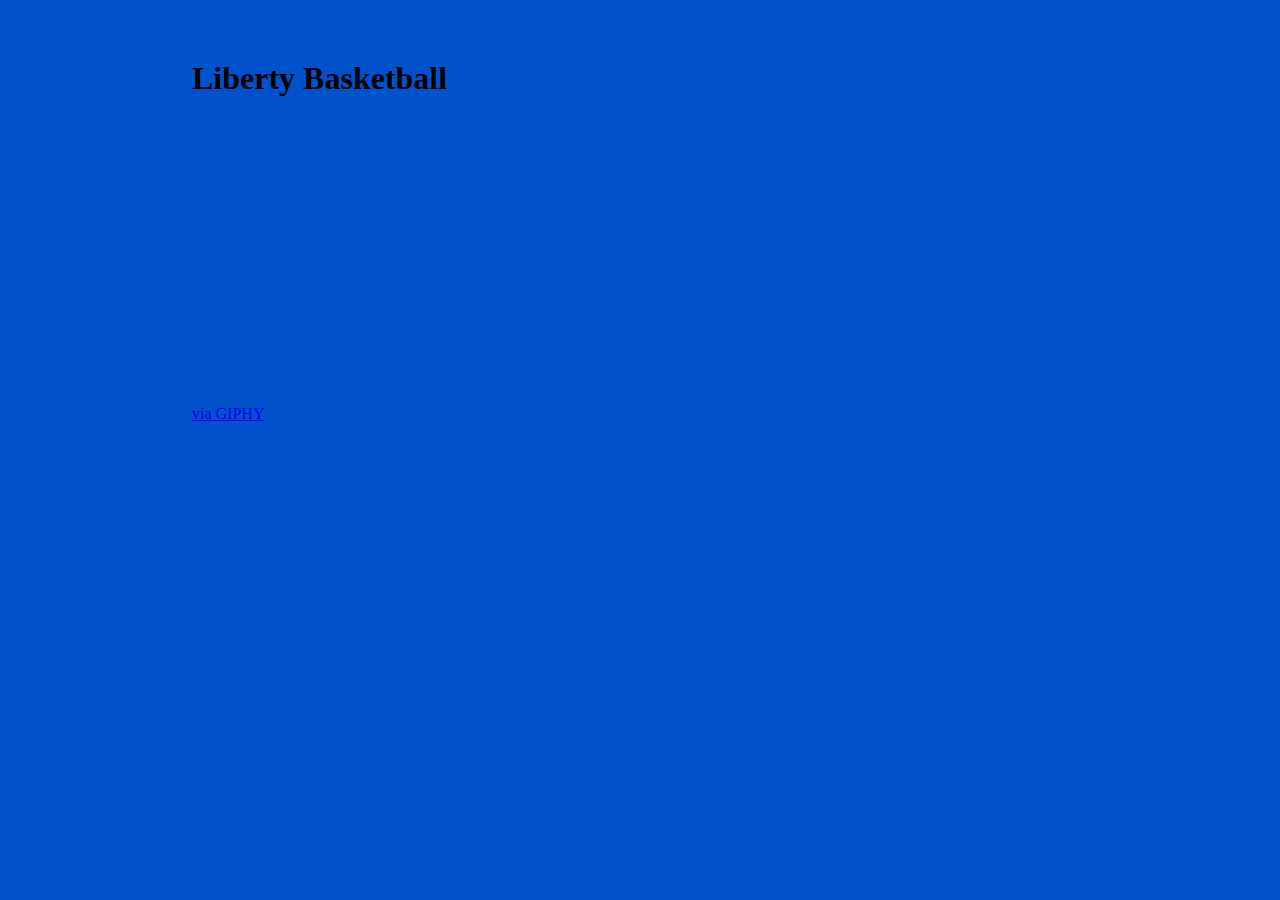
<file: index.html>
<html>
<head>
<title>Basketball</title>
  <link rel="stylesheet" type="text/css" href="/css/main.css">
</head>
<body>
  <h1>Liberty Basketball</h1>
  <iframe src="https://giphy.com/embed/3og0IRI2IMHUNamUZa" width="480" height="271" frameBorder="0" class="giphy-embed" allowFullScreen></iframe><p><a href="https://giphy.com/gifs/wnba-basketball-lets-go-3og0IRI2IMHUNamUZa">via GIPHY</a></p>
  
</body>
  
</html>
</file>
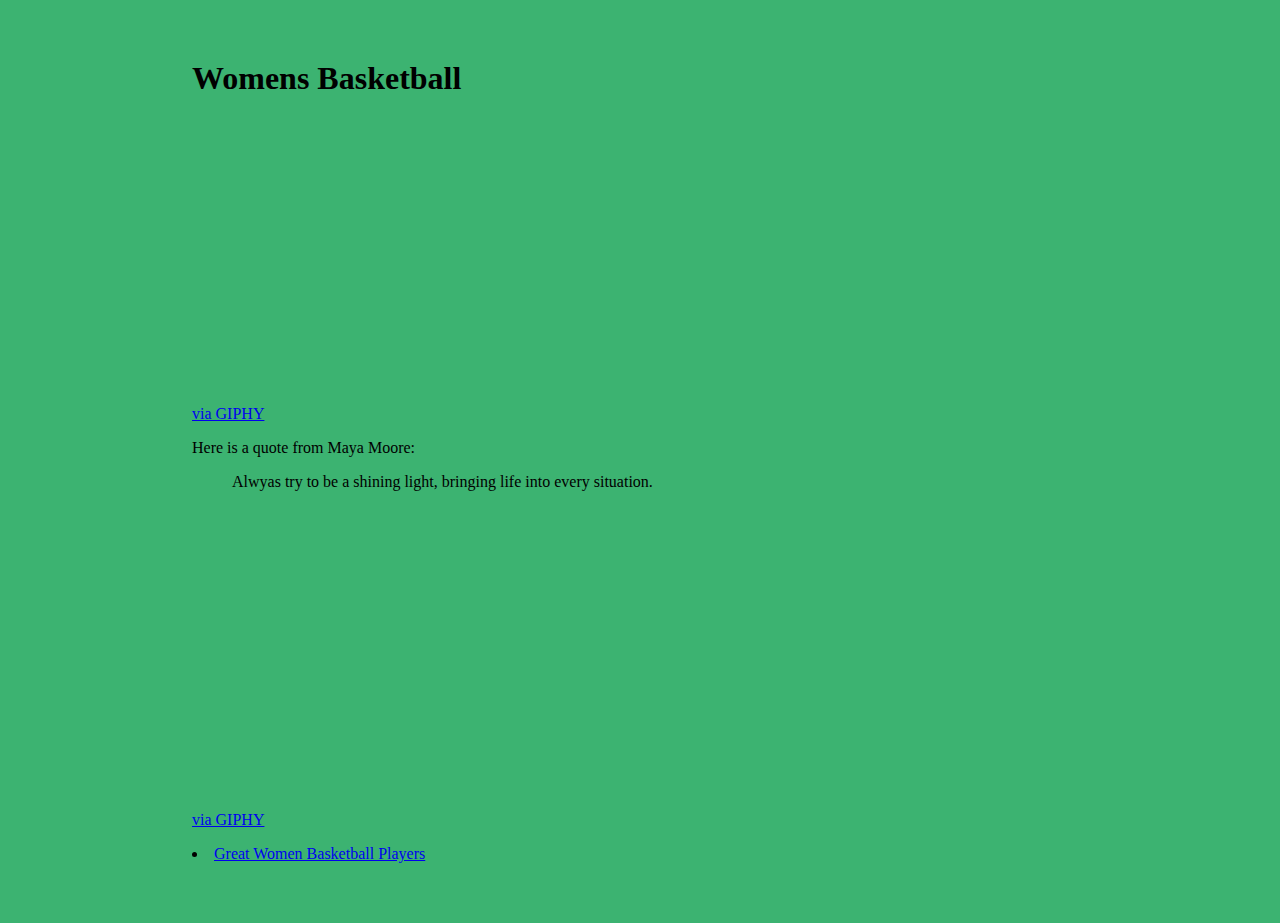
<file: docs/index.html>
<html>
<head>
<title>Basketball</title>
  <link rel="stylesheet" type="text/css" href="/css/main.css">

<style>
  body {
    background-color: #3cb371;
  }
  </style>
  
  
  </head>
<body>
  <h1>Womens Basketball</h1>
  <iframe src="https://giphy.com/embed/3og0IRI2IMHUNamUZa" width="480" height="271" frameBorder="0" class="giphy-embed" allowFullScreen></iframe><p><a href="https://giphy.com/gifs/wnba-basketball-lets-go-3og0IRI2IMHUNamUZa">via GIPHY</a></p>
  <p>Here is a quote from Maya Moore:</p>
    <blockquote>
      Alwyas try to be a shining light, bringing life into every situation. </blockquote>
  <http://diys4u.com/best-ever-inspirational-quotes-collection/>
  
  <iframe src="https://giphy.com/embed/tNiCWMiHXAdS8" width="480" height="288" frameBorder="0" class="giphy-embed" allowFullScreen></iframe><p><a href="https://giphy.com/gifs/quote-gif-tNiCWMiHXAdS8">via GIPHY</a></p>
  
  
  <li><a href="/docs/about">Great Women Basketball Players </a></li>
</body>
  
</html>
</file>
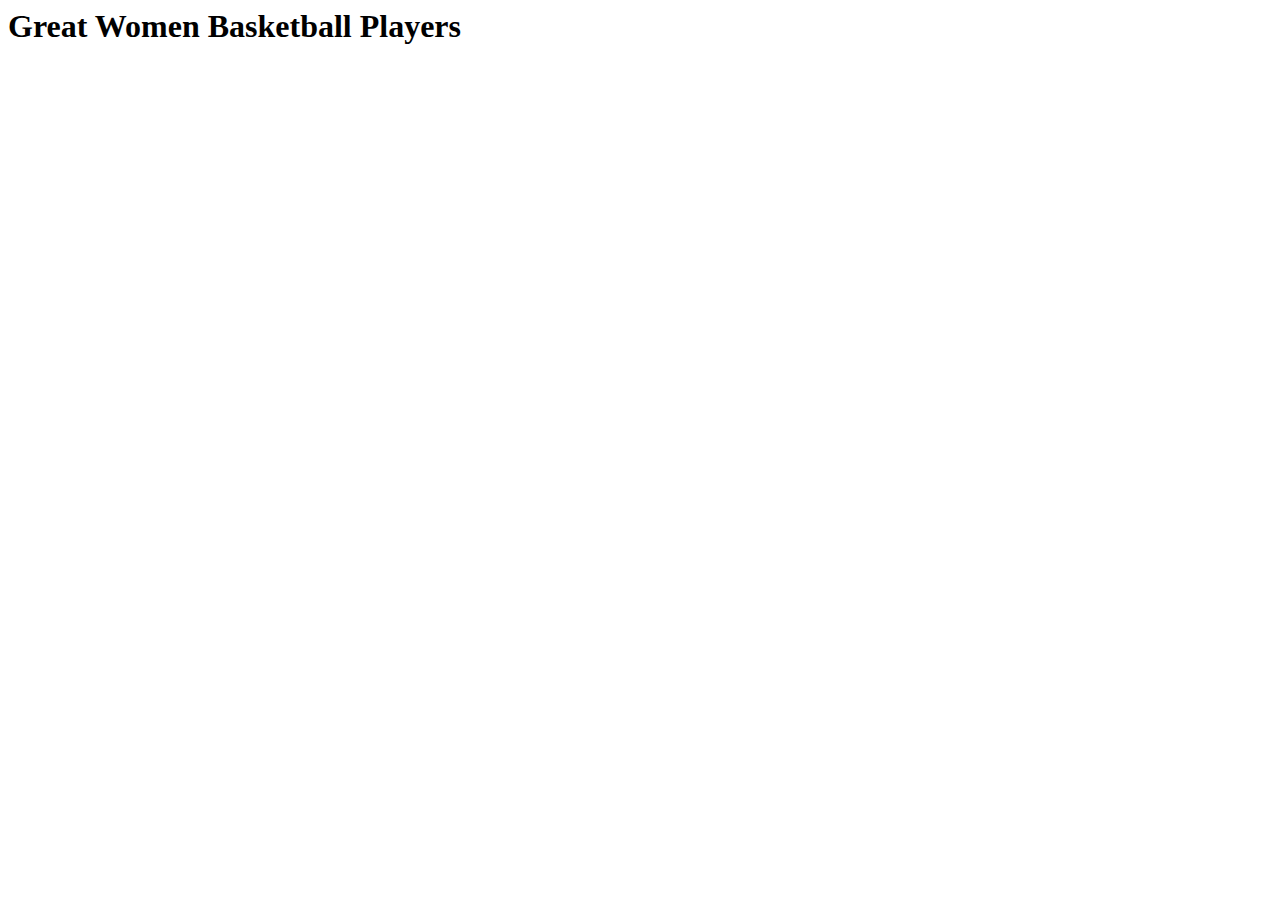
<file: docs/about/index.html>
<html>

        <style>


        </style>
        
        <head>
        
        <title> Great Women Basketball Players</title>
        
        </head>
        
        <body>
        <h1> Great Women Basketball Players </h1>
        
        </body>

      

</html>
</file>
<file: css/main.css>
body {
    margin: 60px auto;
    width: 70%;
    background-color: #0052cc;
}
</file>
